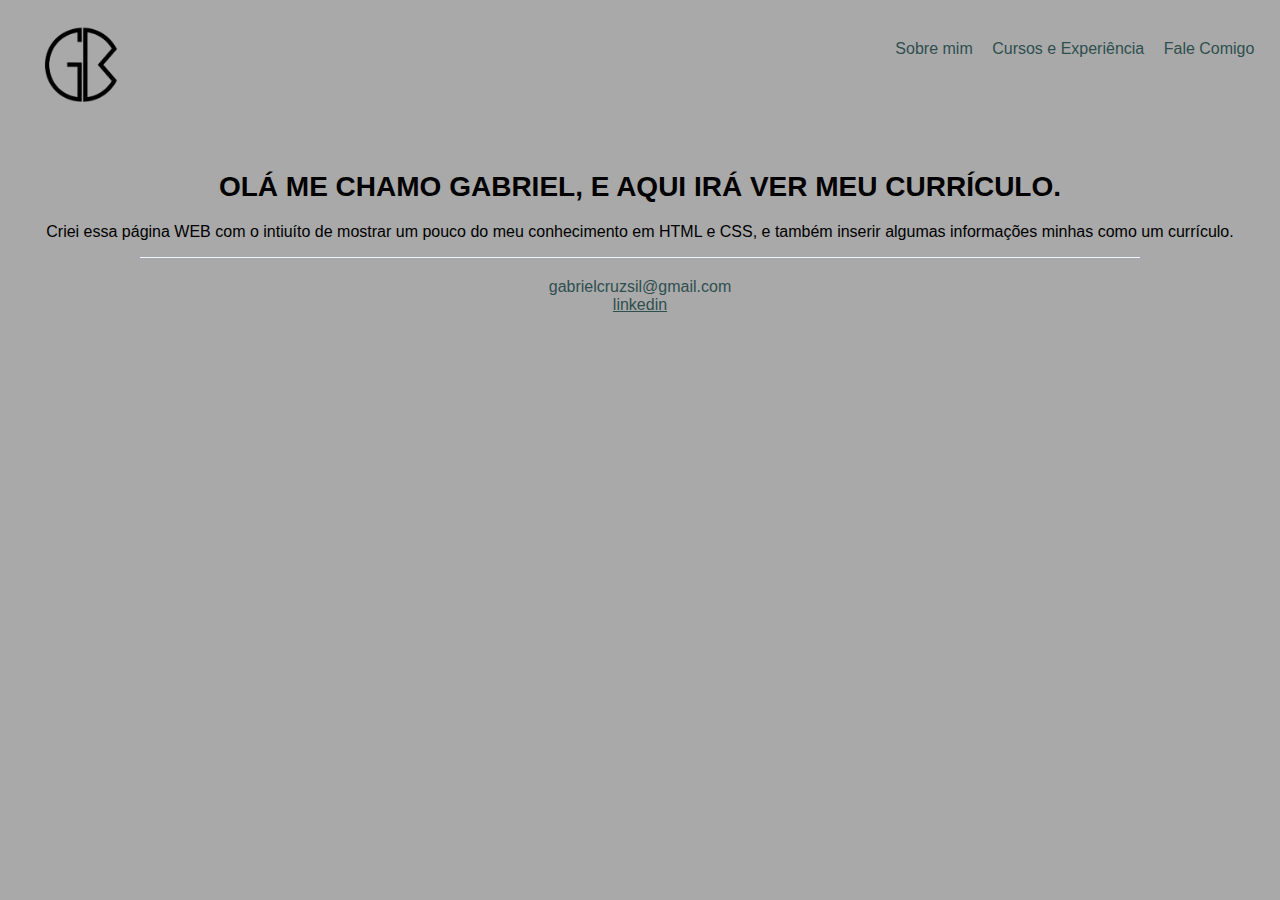
<file: index.html>
<!DOCTYPE html>
<html lang="pt-BR">

<head>
    <meta charset="utf-8" />
    <title>Gabriel da Cruz</title>
    <meta name="author" content="Gabriel da Cruz" />
    <meta name="viewport" content="width=device-width, initial-scale=1.0" />
    <link rel="shortcut icon" type="favicon.io" href="public/Fotos/favicon.ico" />
    <link rel="stylesheet" href="public/css/header.css" />
    <link rel="stylesheet" href="public/css/footer.css" />
    <link rel="stylesheet" href="public/css/gabriel.css" />
    <link rel="stylesheet" href="public/css/index.css" />
</head>

<body>
    <header>
        <a href="index.html" class="logo-gabriel">
            <img src="public/Fotos/logo-sem-fundo.png" width="10%" alt="aaa">
        </a>
        <nav class="menu">
            <ul>
                <li><a href="SobreMim.html">Sobre mim</a></li>
                <li><a href="CursoExperiencia.html">Cursos e Experiência</a></li>
                <li><a href="FaleComigo.html">Fale Comigo</a></li>
            </ul>
        </nav>
    </header>
    <main>
        <h1 class="title">Olá me chamo Gabriel, e aqui irá ver meu currículo.</h1>
        <section>
            <p>Criei essa página WEB com o intiuíto de mostrar um pouco do meu conhecimento em HTML e CSS, e também
                inserir algumas informações minhas como um currículo.</p>
        </section>
    </main>
    <footer>
        <section>
            <span>gabrielcruzsil@gmail.com</span> <br />
            <span><a href="https://www.linkedin.com/in/gabriel-cruz-silva-b8178a246/"
                    target="_blank">Linkedin</a></span>
        </section>
    </footer>
</body>

</html>
</file>
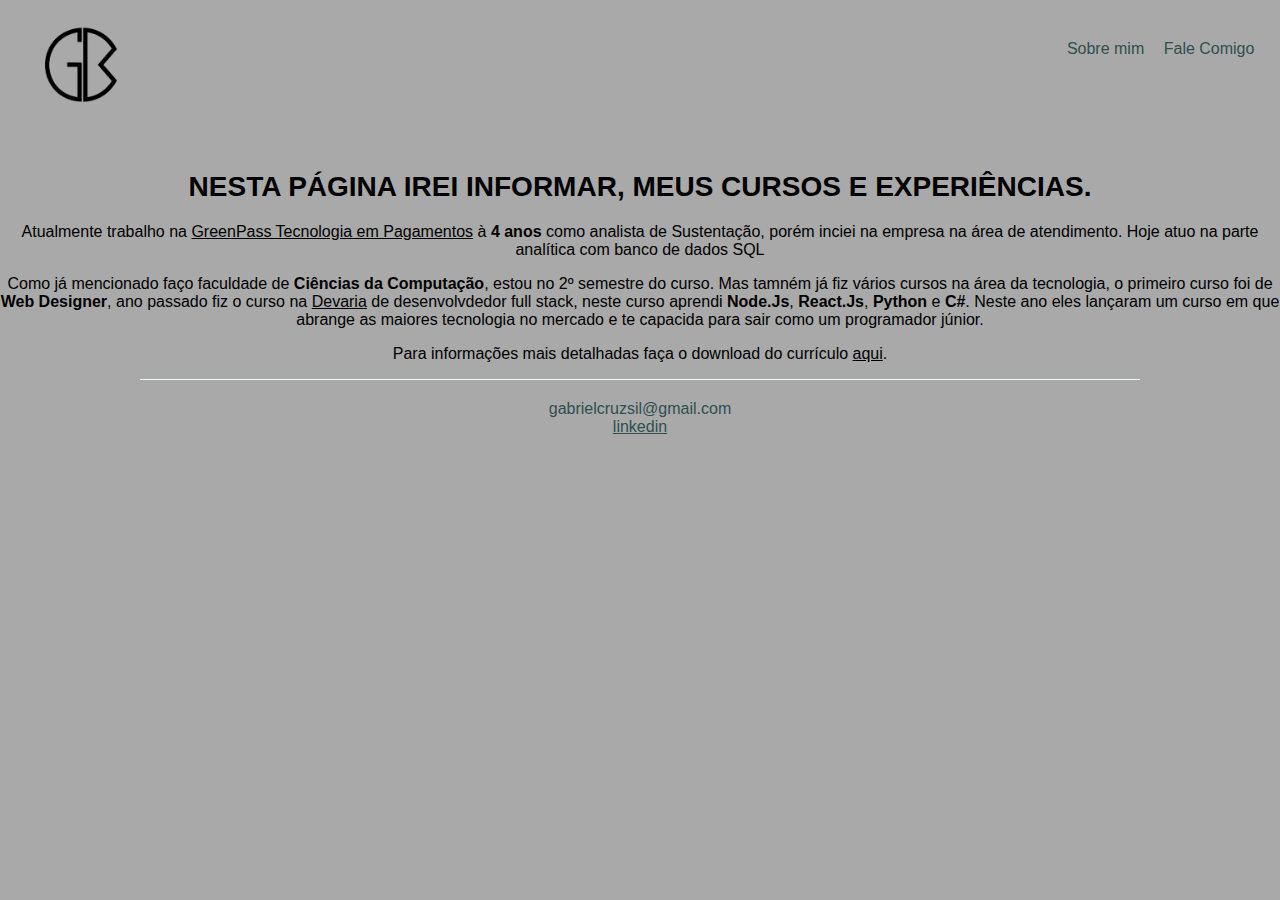
<file: CursoExperiencia.html>
<!DOCTYPE html>
<html lang="pt-BR">

<head>
    <meta charset="utf-8" />
    <title>Cursos e Experiência</title>
    <meta name="viewport" content="width=device-width, initial-scale=1.0" />
    <link rel="shortcut icon" type="favicon.io" href="public/Fotos/favicon.ico" />
    <link rel="stylesheet" href="public/css/header.css" />
    <link rel="stylesheet" href="public/css/footer.css" />
    <link rel="stylesheet" href="public/css/gabriel.css" />
    <link rel="stylesheet" href="public/css/CursoExperiencia.css" />
</head>

<body>
    <header>
        <a href="index.html" class="logo-gabriel">
            <img src="public/Fotos/logo-sem-fundo.png" width="10%" alt="aaa">
        </a>
        <nav class="menu">
            <ul>
                <li><a href="SobreMim.html">Sobre mim</a></li>
                <li><a href="FaleComigo.html">Fale Comigo</a></li>
            </ul>
        </nav>
    </header>
    <main class="corpo">
        <h1 class="title">Nesta página irei informar, meus cursos e Experiências.</h1>
        <section>
            <article>
                <section>
                    <p>
                        Atualmente trabalho na <a href="https://www.greenpass.com.br/#/home" target="_blank"
                            id="a1">GreenPass
                            Tecnologia em
                            Pagamentos</a> à <strong>4
                            anos</strong>
                        como analista de Sustentação, porém inciei na empresa na área de atendimento. Hoje atuo na parte
                        analítica com banco de dados SQL
                    </p>
                    <p>
                        Como já mencionado faço faculdade de <strong>Ciências da Computação</strong>, estou no 2º
                        semestre
                        do curso. Mas tamném já fiz vários cursos na área da tecnologia, o primeiro curso foi de
                        <strong>Web
                            Designer</strong>, ano passado fiz o curso na <a href="https://www.devaria.com.br/"
                            target="_blank" id="a1">Devaria</a>
                        de desenvolvdedor full stack, neste curso aprendi <strong>Node.Js</strong>,
                        <strong>React.Js</strong>,
                        <strong>Python</strong> e <strong>C#</strong>. Neste ano eles lançaram um curso em que abrange
                        as
                        maiores tecnologia no mercado e te capacida para sair como um programador júnior.
                    </p>
                    <p>
                        Para informações mais detalhadas faça o download do currículo <a
                            href="public/Curriculo/Curriculo atualizado com Faculdade - Gabriel (mais atualizado).pdf"
                            download="Curriculo_Gabriel" target="_blank" id="a1">aqui</a>.
                    </p>
            </article>
        </section>
    </main>
    <footer>
        <section>
            <span>gabrielcruzsil@gmail.com</span> <br />
            <span><a href="https://www.linkedin.com/in/gabriel-cruz-silva-b8178a246/"
                    target="_blank">Linkedin</a></span>
        </section>
    </footer>
</body>

</html>
</file>
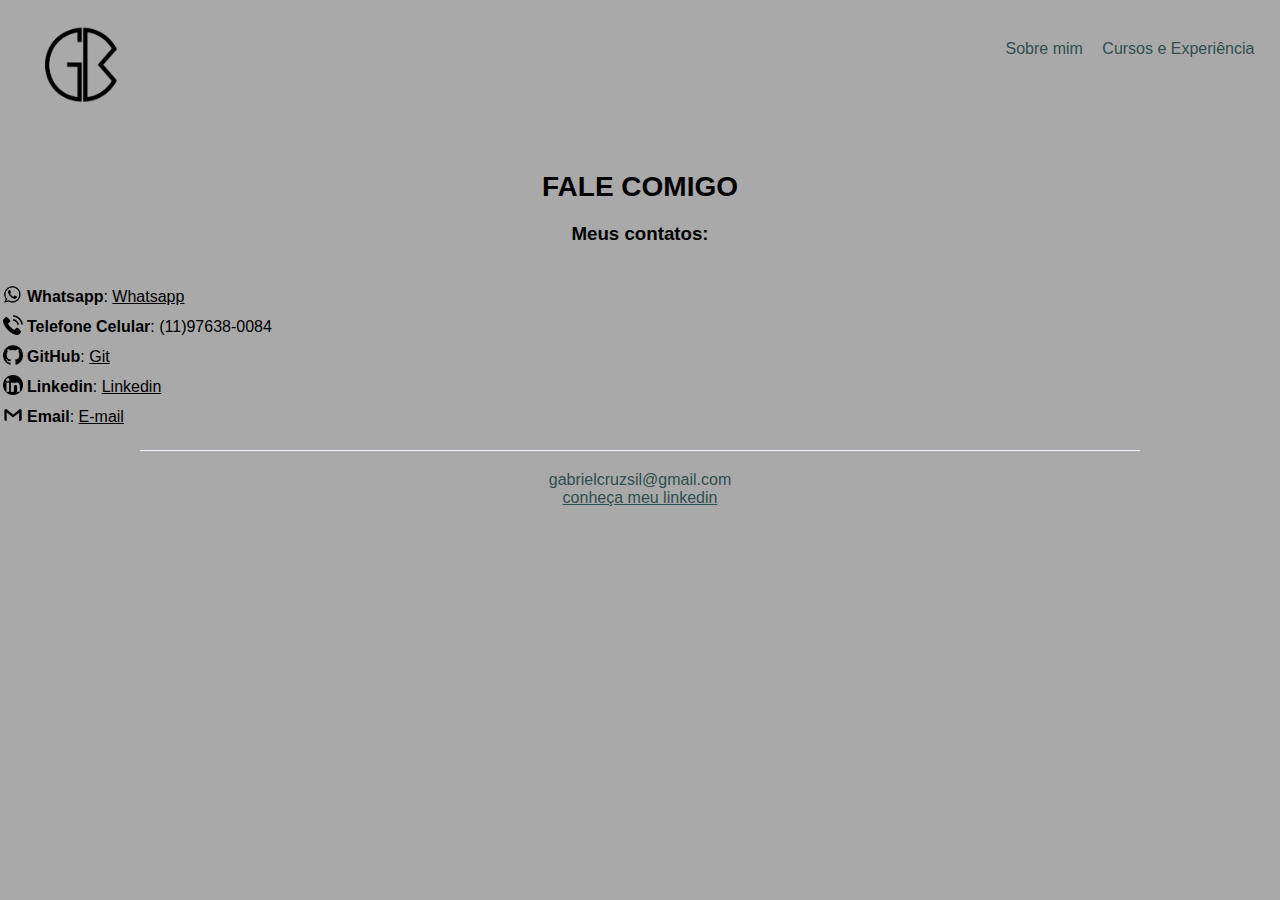
<file: FaleComigo.html>
<!DOCTYPE html>
<html lang="pt-BR">

<head>
    <meta charset="utf-8" />
    <title>Fale Comigo</title>
    <meta name="viewport" content="width=device-width, initial-scale=1.0" />
    <link rel="shortcut icon" type="favicon.io" href="public/Fotos/favicon.ico" />
    <link rel="stylesheet" href="public/css/header.css" />
    <link rel="stylesheet" href="public/css/footer.css" />
    <link rel="stylesheet" href="public/css/gabriel.css" />
    <link rel="stylesheet" href="public/css/FaleComigo.css" />
</head>

<body>
    <header>
        <a href="index.html" class="logo-gabriel">
            <img src="public/Fotos/logo-sem-fundo.png" width="10%" alt="aaa">
        </a>
        <nav class="menu">
            <ul>
                <li><a href="SobreMim.html">Sobre mim</a></li>
                <li><a href="CursoExperiencia.html">Cursos e Experiência</a></li>
            </ul>
        </nav>
    </header>
    <main class="corpo">
        <h1 class="title">Fale Comigo</h1>
        <section>
            <h3>Meus contatos:</h3>
            <br />
            <div>
                <table>
                    <tr>
                        <td><img src="public/Fotos/whatsapp.png" width="20"></td>
                        <td><strong>Whatsapp</strong>: <a href="https://api.whatsapp.com/send?phone=5511994993654"
                                target="_blank" id="mudar-cor">Whatsapp</a></td>
                    </tr>
                </table>
            </div>
            <div>
                <table>
                    <tr>
                        <td><img src="public/Fotos/logo-telefone.png" width="20"></td>
                        <td><strong>Telefone Celular</strong>: (11)97638-0084</td>
                    </tr>
                </table>
            </div>
            <div>
                <table>
                    <tr>
                        <td><img src="public/Fotos/git.png" width="20"></td>
                        <td><strong>GitHub</strong>: <a href="https://github.com/Zurceel" target="_blank"
                                id="mudar-cor">Git</a></td>
                    </tr>
                </table>
            </div>
            <div>
                <table>
                    <tr>
                        <td><img src="public/Fotos/linkedin.png" width="20"></td>
                        <td><strong>Linkedin</strong>: <a
                                href="https://www.linkedin.com/in/gabriel-cruz-silva-b8178a246/" target="_blank"
                                id="mudar-cor">Linkedin</a></td>
                    </tr>
                </table>
            </div>
            <div>
                <table>
                    <tr>
                        <td><img src="public/Fotos/gmail.png" width="20"></td>
                        <td><strong>Email</strong>: <a href="mailto:gabrielcruzsil@gmail.com?subject=&body="
                                target="_blank" id="mudar-cor">E-mail</a></td>
                    </tr>
                </table>
            </div>
        </section>
    </main>
    <br />
    <footer>
        <section>
            <span>gabrielcruzsil@gmail.com</span> <br />
            <span><a href="https://www.linkedin.com/in/gabriel-cruz-silva-b8178a246/" target="_blank">Conheça meu
                    Linkedin</a></span>
        </section>
    </footer>
</body>
</file>
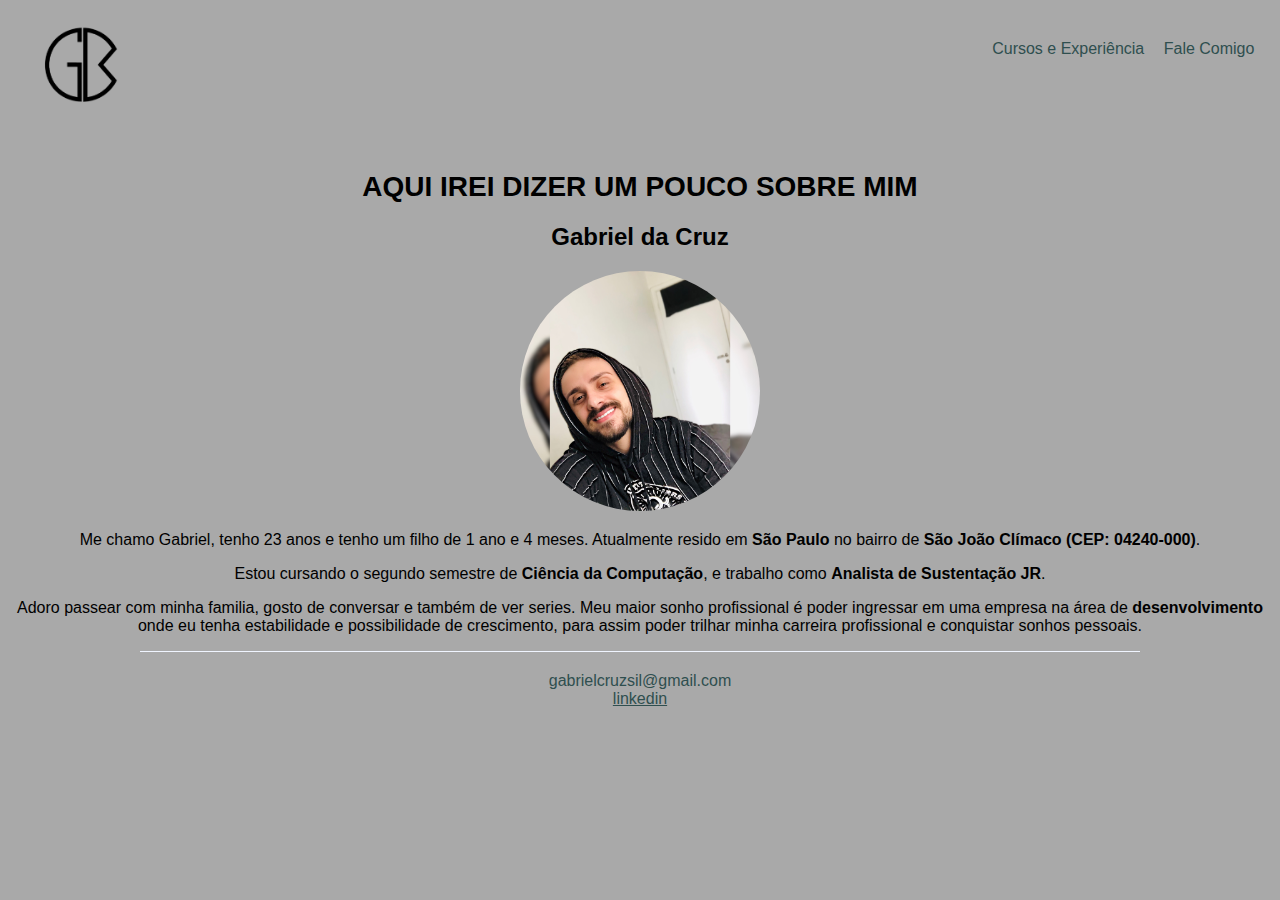
<file: SobreMim.html>
<!DOCTYPE html>
<html lang="pt-BR">

<head>
    <meta charset="utf-8" />
    <title>Sobre Mim</title>
    <meta name="viewport" content="width=device-width, initial-scale=1.0" />
    <link rel="shortcut icon" type="favicon.io" href="public/Fotos/favicon.ico" />
    <link rel="stylesheet" href="public/css/header.css" />
    <link rel="stylesheet" href="public/css/footer.css" />
    <link rel="stylesheet" href="public/css/gabriel.css" />
    <link rel="stylesheet" href="public/css/SobreMim.css" />

<body>
    <header>
        <a href="index.html" class="logo-gabriel">
            <img src="public/Fotos/logo-sem-fundo.png" width="10%" alt="Eu Gabriel">
        </a>
        <nav class="menu">
            <ul>
                <li><a href="CursoExperiencia.html">Cursos e Experiência</a></li>
                <li><a href="FaleComigo.html">Fale Comigo</a></li>
            </ul>
        </nav>
    </header>
    <main class="corpo">
        <h1 class="title">Aqui irei dizer um pouco sobre mim</h1>
        <section>
            <article>
                <h2>Gabriel da Cruz</h2>
                <section>
                    <figure>
                        <img src="public/Fotos/minhafoto.JPG" alt="Esse sou eu Gabriel" id="foto" />
                    </figure>
                </section>
                <p>
                    Me chamo Gabriel, tenho 23 anos e tenho um filho de 1 ano e 4 meses. Atualmente
                    resido em <strong>São Paulo</strong> no bairro de <strong>São João Clímaco (CEP:
                        04240-000)</strong>.
                </p>
                <p>
                    Estou cursando o segundo semestre de <strong>Ciência da Computação</strong>, e trabalho como
                    <strong>Analista de Sustentação JR</strong>.
                </p>
                <p>
                    Adoro passear com minha familia, gosto de conversar e também de ver series. Meu maior sonho
                    profissional é poder ingressar em uma empresa na área de <strong>desenvolvimento</strong> onde eu
                    tenha estabilidade e possibilidade de crescimento, para assim poder trilhar minha carreira
                    profissional e conquistar sonhos pessoais.
                </p>
            </article>
        </section>
    </main>
    <footer>
        <section>
            <span>gabrielcruzsil@gmail.com</span> <br />
            <span><a href="https://www.linkedin.com/in/gabriel-cruz-silva-b8178a246/"
                    target="_blank">Linkedin</a></span>
        </section>
    </footer>
</body>

</html>
</file>
<file: public/css/header.css>
header .logo-gabriel {
    display: block;
    padding: 20px;
}

header nav ul {
    padding: 0;
    text-align: center;
}

header nav ul li {
    display: inline-block;
}

header nav ul li:not(:last-child) {
    margin-right: 15px;
}


.menu li a {
    color: #2F4F4F;
    text-decoration: none;
}

.menu li a:hover {
    color: #5F9EA0;
    text-decoration: underline;
}

@media screen and (min-width: 992px) {
    header {
        position: relative;
    }

    .menu {
        position: absolute;
        right: 2%;
        top: 18%;
    }
}
</file>
<file: public/css/footer.css>
footer {
    text-align: center;
    border-top: 1px solid #f0f5ff;
    padding: 20px;
    width: 75%;
    margin: auto;
    text-transform: lowercase;
}

footer section span:first-child {
    color: #2F4F4F;
}

footer section span a {
    color: #2F4F4F;
}

footer section span a:hover {
    color: #5F9EA0;
}
</file>
<file: public/css/gabriel.css>
html {
    height: 100%;
}

body {
    background-color: #A9A9A9;
    font-family: sans-serif;
    color: black;
    margin: 0;
}

.corpo {
    text-align: center;
}

.title {
    padding: 0 20px;
    font-size: 1.75em;
    text-transform: uppercase;
    margin: 40px auto 20px;
}
</file>
<file: public/css/index.css>
main {
    text-align: center;
}
</file>
<file: public/css/CursoExperiencia.css>
#a1 {
    color: black;
}

#a1:hover {
    color: #5F9EA0;
}
</file>
<file: public/css/FaleComigo.css>
#mudar-cor {
    color: black;
}

#mudar-cor:hover {
    color: #5F9EA0;
}
</file>
<file: public/css/SobreMim.css>
#foto {
    width: 20%;
    border-radius: 400px;
}
</file>
